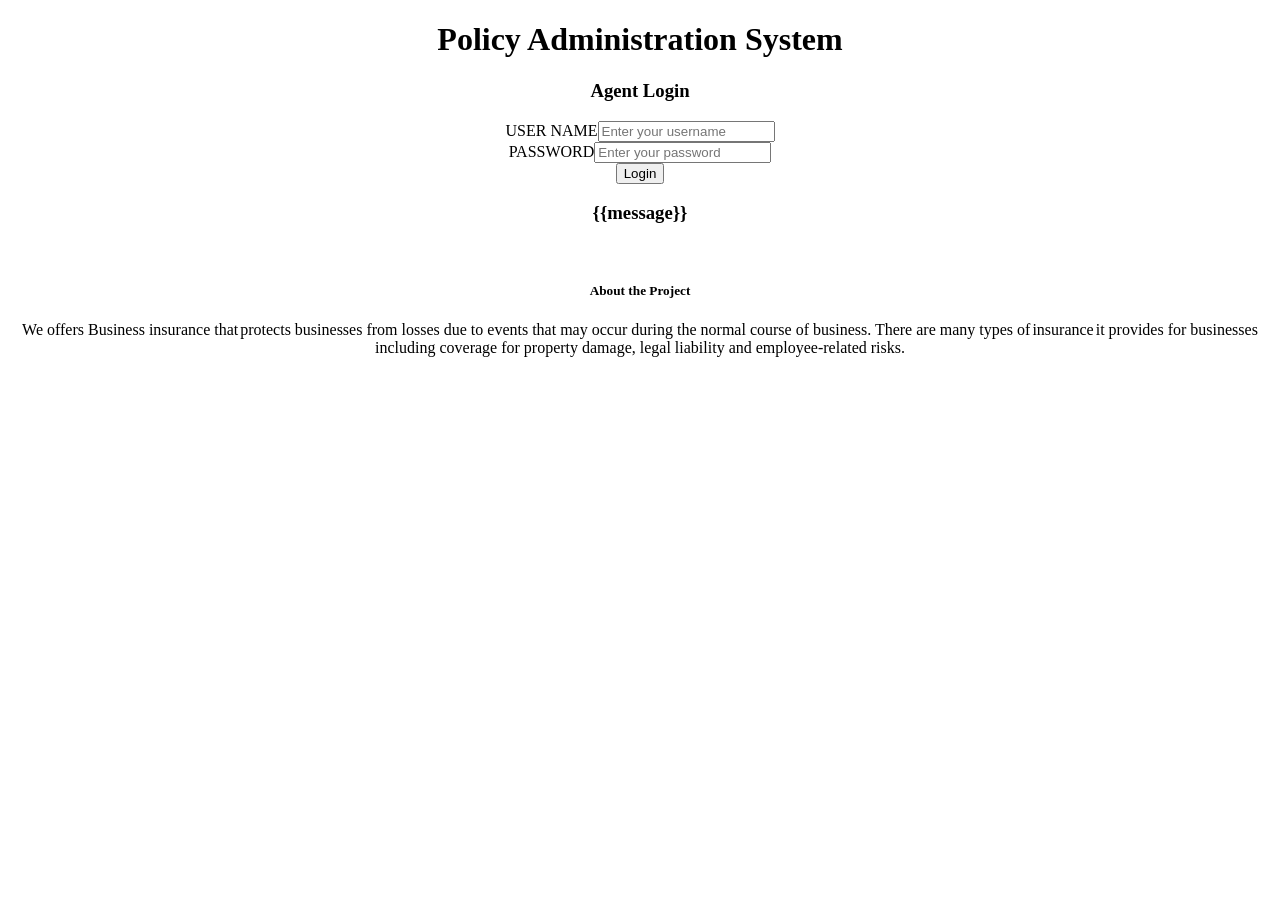
<file: src/app/login/login.component.html>
<!DOCTYPE html>   
<html>   
<head>  
<meta name="viewport" content="width=device-width, initial-scale=1">  
<title> Login Page </title>  
</head>    
<body> 
    <div class="container1" align="center"> 
        <h1 align="center">Policy Administration System</h1>
        <h3>Agent Login</h3>
        </div>  
        
        <div class="container" align="center">
            <form (ngSubmit)="onSubmit(loginForm.value)" #loginForm="ngForm" ngNativeValidate>
                <label>USER NAME</label><input type="text" class="form-control" placeholder="Enter your username" name="userName" id="userName" required ngModel><br>
                <Label>PASSWORD</Label><input type="password" class="form-control" placeholder="Enter your password" name="password" id="password" required ngModel><br>
                <button type="submit" class="btn btn-primary">Login</button><br>
             </form>
             <div class="errorcontainer" *ngIf="message" align="center">
                <h3 align="center">{{message}}</h3>
            </div>
        
        </div> 
         
            <br>
            <h5 align="center"> About the Project</h5>
            <p align="center"> We offers Business insurance that protects businesses from losses due to events that may occur during the normal course of business. There are many types of insurance it provides for businesses including coverage for property damage, legal liability and employee-related risks.</p>
            <br>
            <br>
            <br>
            <br>
            <br>
            <br>
            <br>
        
          
         
</body>   
 
</html>
</file>
